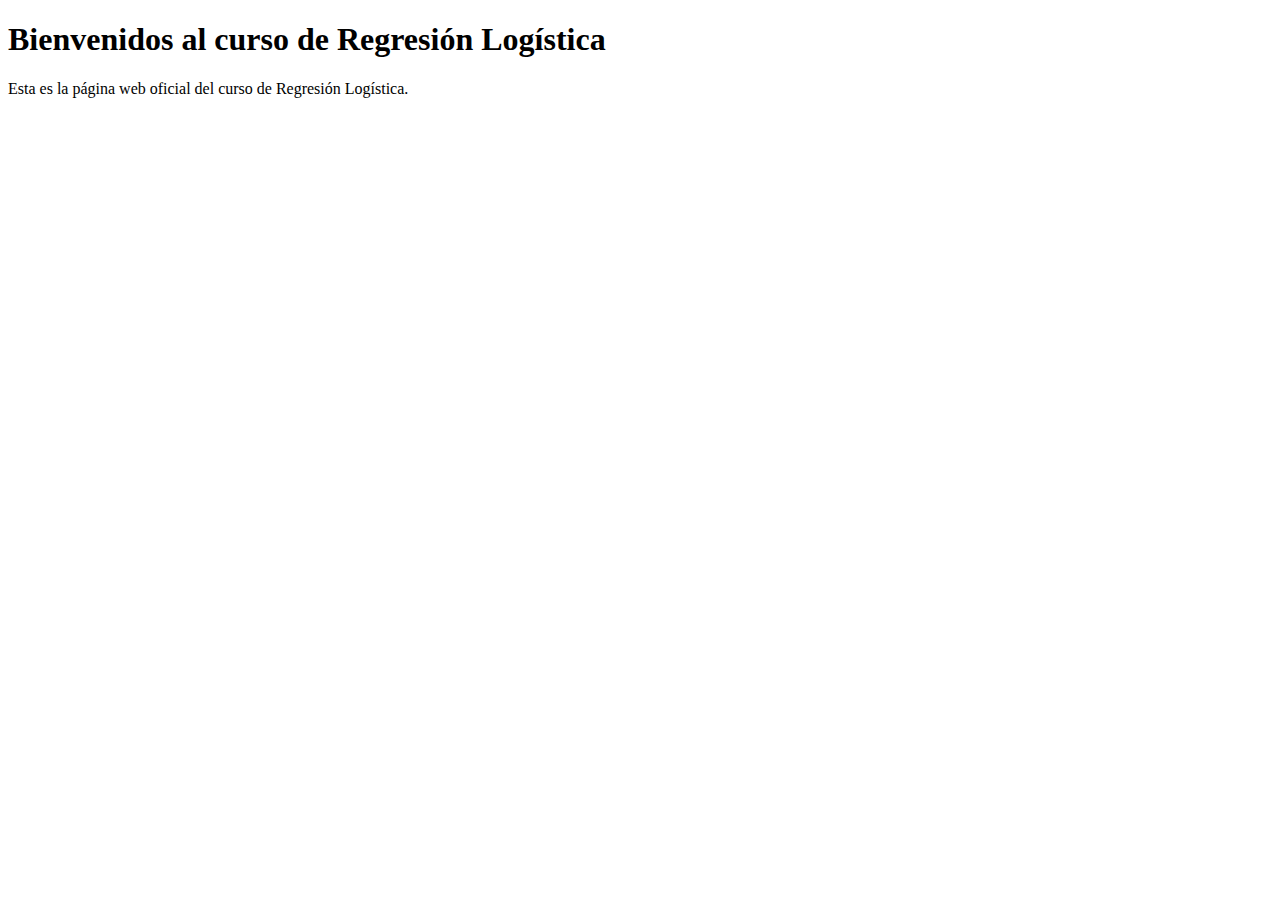
<file: index.html>
<!DOCTYPE html>
<html lang="es">
<head>
    <meta charset="UTF-8">
    <meta name="viewport" content="width=device-width, initial-scale=1.0">
    <title>Regresión Logística</title>
</head>
<body>
    <h1>Bienvenidos al curso de Regresión Logística</h1>
    <p>Esta es la página web oficial del curso de Regresión Logística.</p>
</body>
</html>
</file>
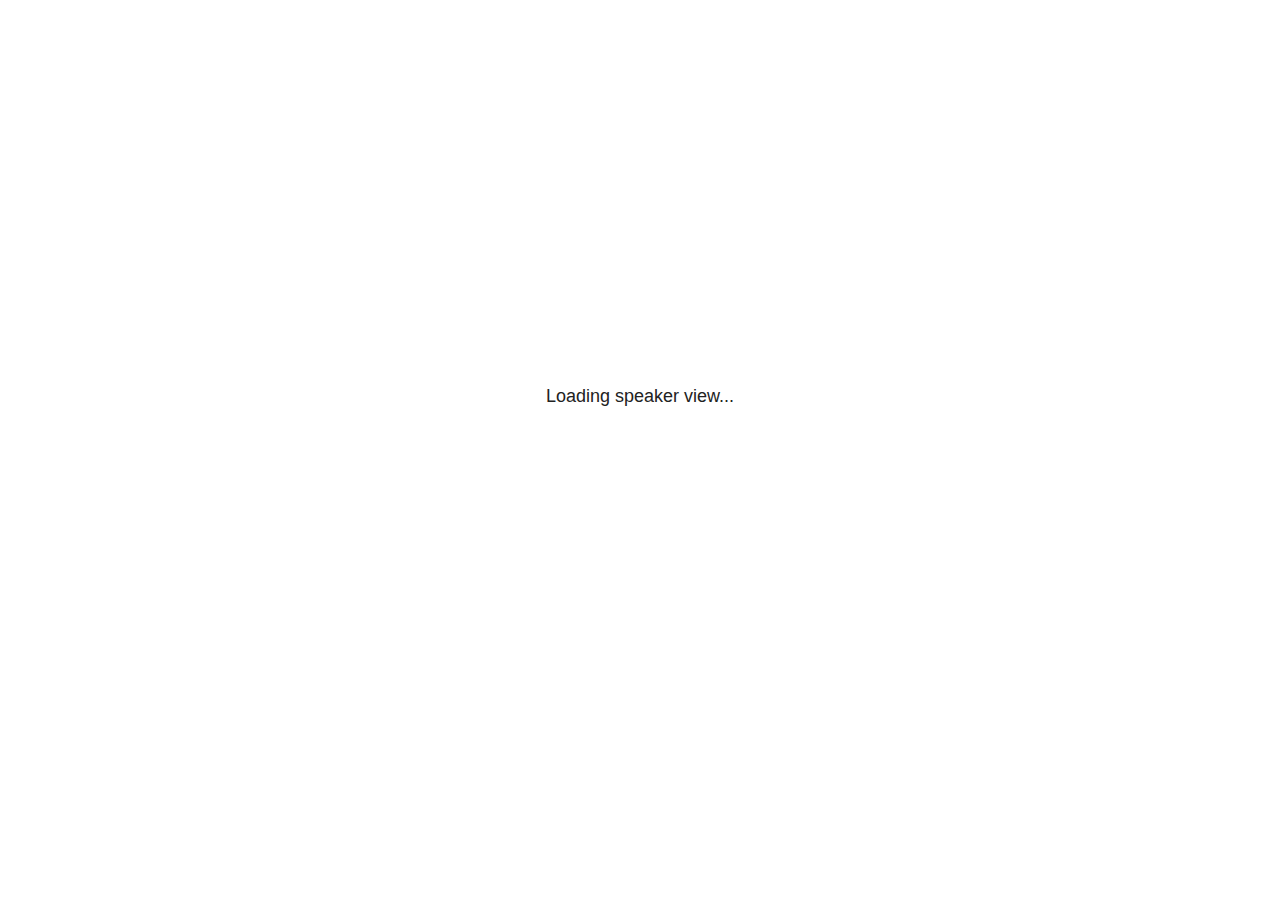
<file: intro_MV_files/libs/revealjs/plugin/notes/speaker-view.html>
<!--
	NOTE: You need to build the notes plugin after making changes to this file.
-->
<html lang="en">
	<head>
		<meta charset="utf-8">

		<title>reveal.js - Speaker View</title>

		<style>
			body {
				font-family: Helvetica;
				font-size: 18px;
			}

			#current-slide,
			#upcoming-slide,
			#speaker-controls {
				padding: 6px;
				box-sizing: border-box;
				-moz-box-sizing: border-box;
			}

			#current-slide iframe,
			#upcoming-slide iframe {
				width: 100%;
				height: 100%;
				border: 1px solid #ddd;
			}

			#current-slide .label,
			#upcoming-slide .label {
				position: absolute;
				top: 10px;
				left: 10px;
				z-index: 2;
			}

			#connection-status {
				position: absolute;
				top: 0;
				left: 0;
				width: 100%;
				height: 100%;
				z-index: 20;
				padding: 30% 20% 20% 20%;
				font-size: 18px;
				color: #222;
				background: #fff;
				text-align: center;
				box-sizing: border-box;
				line-height: 1.4;
			}

			.overlay-element {
				height: 34px;
				line-height: 34px;
				padding: 0 10px;
				text-shadow: none;
				background: rgba( 220, 220, 220, 0.8 );
				color: #222;
				font-size: 14px;
			}

			.overlay-element.interactive:hover {
				background: rgba( 220, 220, 220, 1 );
			}

			#current-slide {
				position: absolute;
				width: 60%;
				height: 100%;
				top: 0;
				left: 0;
				padding-right: 0;
			}

			#upcoming-slide {
				position: absolute;
				width: 40%;
				height: 40%;
				right: 0;
				top: 0;
			}

			/* Speaker controls */
			#speaker-controls {
				position: absolute;
				top: 40%;
				right: 0;
				width: 40%;
				height: 60%;
				overflow: auto;
				font-size: 18px;
			}

				.speaker-controls-time.hidden,
				.speaker-controls-notes.hidden {
					display: none;
				}

				.speaker-controls-time .label,
				.speaker-controls-pace .label,
				.speaker-controls-notes .label {
					text-transform: uppercase;
					font-weight: normal;
					font-size: 0.66em;
					color: #666;
					margin: 0;
				}

				.speaker-controls-time, .speaker-controls-pace {
					border-bottom: 1px solid rgba( 200, 200, 200, 0.5 );
					margin-bottom: 10px;
					padding: 10px 16px;
					padding-bottom: 20px;
					cursor: pointer;
				}

				.speaker-controls-time .reset-button {
					opacity: 0;
					float: right;
					color: #666;
					text-decoration: none;
				}
				.speaker-controls-time:hover .reset-button {
					opacity: 1;
				}

				.speaker-controls-time .timer,
				.speaker-controls-time .clock {
					width: 50%;
				}

				.speaker-controls-time .timer,
				.speaker-controls-time .clock,
				.speaker-controls-time .pacing .hours-value,
				.speaker-controls-time .pacing .minutes-value,
				.speaker-controls-time .pacing .seconds-value {
					font-size: 1.9em;
				}

				.speaker-controls-time .timer {
					float: left;
				}

				.speaker-controls-time .clock {
					float: right;
					text-align: right;
				}

				.speaker-controls-time span.mute {
					opacity: 0.3;
				}

				.speaker-controls-time .pacing-title {
					margin-top: 5px;
				}

				.speaker-controls-time .pacing.ahead {
					color: blue;
				}

				.speaker-controls-time .pacing.on-track {
					color: green;
				}

				.speaker-controls-time .pacing.behind {
					color: red;
				}

				.speaker-controls-notes {
					padding: 10px 16px;
				}

				.speaker-controls-notes .value {
					margin-top: 5px;
					line-height: 1.4;
					font-size: 1.2em;
				}

			/* Layout selector */
			#speaker-layout {
				position: absolute;
				top: 10px;
				right: 10px;
				color: #222;
				z-index: 10;
			}
				#speaker-layout select {
					position: absolute;
					width: 100%;
					height: 100%;
					top: 0;
					left: 0;
					border: 0;
					box-shadow: 0;
					cursor: pointer;
					opacity: 0;

					font-size: 1em;
					background-color: transparent;

					-moz-appearance: none;
					-webkit-appearance: none;
					-webkit-tap-highlight-color: rgba(0, 0, 0, 0);
				}

				#speaker-layout select:focus {
					outline: none;
					box-shadow: none;
				}

			.clear {
				clear: both;
			}

			/* Speaker layout: Wide */
			body[data-speaker-layout="wide"] #current-slide,
			body[data-speaker-layout="wide"] #upcoming-slide {
				width: 50%;
				height: 45%;
				padding: 6px;
			}

			body[data-speaker-layout="wide"] #current-slide {
				top: 0;
				left: 0;
			}

			body[data-speaker-layout="wide"] #upcoming-slide {
				top: 0;
				left: 50%;
			}

			body[data-speaker-layout="wide"] #speaker-controls {
				top: 45%;
				left: 0;
				width: 100%;
				height: 50%;
				font-size: 1.25em;
			}

			/* Speaker layout: Tall */
			body[data-speaker-layout="tall"] #current-slide,
			body[data-speaker-layout="tall"] #upcoming-slide {
				width: 45%;
				height: 50%;
				padding: 6px;
			}

			body[data-speaker-layout="tall"] #current-slide {
				top: 0;
				left: 0;
			}

			body[data-speaker-layout="tall"] #upcoming-slide {
				top: 50%;
				left: 0;
			}

			body[data-speaker-layout="tall"] #speaker-controls {
				padding-top: 40px;
				top: 0;
				left: 45%;
				width: 55%;
				height: 100%;
				font-size: 1.25em;
			}

			/* Speaker layout: Notes only */
			body[data-speaker-layout="notes-only"] #current-slide,
			body[data-speaker-layout="notes-only"] #upcoming-slide {
				display: none;
			}

			body[data-speaker-layout="notes-only"] #speaker-controls {
				padding-top: 40px;
				top: 0;
				left: 0;
				width: 100%;
				height: 100%;
				font-size: 1.25em;
			}

			@media screen and (max-width: 1080px) {
				body[data-speaker-layout="default"] #speaker-controls {
					font-size: 16px;
				}
			}

			@media screen and (max-width: 900px) {
				body[data-speaker-layout="default"] #speaker-controls {
					font-size: 14px;
				}
			}

			@media screen and (max-width: 800px) {
				body[data-speaker-layout="default"] #speaker-controls {
					font-size: 12px;
				}
			}

		</style>
	</head>

	<body>

		<div id="connection-status">Loading speaker view...</div>

		<div id="current-slide"></div>
		<div id="upcoming-slide"><span class="overlay-element label">Upcoming</span></div>
		<div id="speaker-controls">
			<div class="speaker-controls-time">
				<h4 class="label">Time <span class="reset-button">Click to Reset</span></h4>
				<div class="clock">
					<span class="clock-value">0:00 AM</span>
				</div>
				<div class="timer">
					<span class="hours-value">00</span><span class="minutes-value">:00</span><span class="seconds-value">:00</span>
				</div>
				<div class="clear"></div>

				<h4 class="label pacing-title" style="display: none">Pacing – Time to finish current slide</h4>
				<div class="pacing" style="display: none">
					<span class="hours-value">00</span><span class="minutes-value">:00</span><span class="seconds-value">:00</span>
				</div>
			</div>

			<div class="speaker-controls-notes hidden">
				<h4 class="label">Notes</h4>
				<div class="value"></div>
			</div>
		</div>
		<div id="speaker-layout" class="overlay-element interactive">
			<span class="speaker-layout-label"></span>
			<select class="speaker-layout-dropdown"></select>
		</div>

		<script>

			(function() {

				var notes,
					notesValue,
					currentState,
					currentSlide,
					upcomingSlide,
					layoutLabel,
					layoutDropdown,
					pendingCalls = {},
					lastRevealApiCallId = 0,
					connected = false,
					whitelistedWindows = [window.opener];

				var SPEAKER_LAYOUTS = {
					'default': 'Default',
					'wide': 'Wide',
					'tall': 'Tall',
					'notes-only': 'Notes only'
				};

				setupLayout();

				var connectionStatus = document.querySelector( '#connection-status' );
				var connectionTimeout = setTimeout( function() {
					connectionStatus.innerHTML = 'Error connecting to main window.<br>Please try closing and reopening the speaker view.';
				}, 5000 );
;
				window.addEventListener( 'message', function( event ) {

					// Validate the origin of this message to prevent XSS
					if( window.location.origin !== event.origin && whitelistedWindows.indexOf( event.source ) === -1 ) {
						return;
					}

					clearTimeout( connectionTimeout );
					connectionStatus.style.display = 'none';

					var data = JSON.parse( event.data );

					// The overview mode is only useful to the reveal.js instance
					// where navigation occurs so we don't sync it
					if( data.state ) delete data.state.overview;

					// Messages sent by the notes plugin inside of the main window
					if( data && data.namespace === 'reveal-notes' ) {
						if( data.type === 'connect' ) {
							handleConnectMessage( data );
						}
						else if( data.type === 'state' ) {
							handleStateMessage( data );
						}
						else if( data.type === 'return' ) {
							pendingCalls[data.callId](data.result);
							delete pendingCalls[data.callId];
						}
					}
					// Messages sent by the reveal.js inside of the current slide preview
					else if( data && data.namespace === 'reveal' ) {
						if( /ready/.test( data.eventName ) ) {
							// Send a message back to notify that the handshake is complete
							window.opener.postMessage( JSON.stringify({ namespace: 'reveal-notes', type: 'connected'} ), '*' );
						}
						else if( /slidechanged|fragmentshown|fragmenthidden|paused|resumed/.test( data.eventName ) && currentState !== JSON.stringify( data.state ) ) {

							dispatchStateToMainWindow( data.state );

						}
					}

				} );

				/**
				 * Updates the presentation in the main window to match the state
				 * of the presentation in the notes window.
				 */
				const dispatchStateToMainWindow = debounce(( state ) => {
					window.opener.postMessage( JSON.stringify({ method: 'setState', args: [ state ]} ), '*' );
				}, 500);

				/**
				 * Asynchronously calls the Reveal.js API of the main frame.
				 */
				function callRevealApi( methodName, methodArguments, callback ) {

					var callId = ++lastRevealApiCallId;
					pendingCalls[callId] = callback;
					window.opener.postMessage( JSON.stringify( {
						namespace: 'reveal-notes',
						type: 'call',
						callId: callId,
						methodName: methodName,
						arguments: methodArguments
					} ), '*' );

				}

				/**
				 * Called when the main window is trying to establish a
				 * connection.
				 */
				function handleConnectMessage( data ) {

					if( connected === false ) {
						connected = true;

						setupIframes( data );
						setupKeyboard();
						setupNotes();
						setupTimer();
						setupHeartbeat();
					}

				}

				/**
				 * Called when the main window sends an updated state.
				 */
				function handleStateMessage( data ) {

					// Store the most recently set state to avoid circular loops
					// applying the same state
					currentState = JSON.stringify( data.state );

					// No need for updating the notes in case of fragment changes
					if ( data.notes ) {
						notes.classList.remove( 'hidden' );
						notesValue.style.whiteSpace = data.whitespace;
						if( data.markdown ) {
							notesValue.innerHTML = marked( data.notes );
						}
						else {
							notesValue.innerHTML = data.notes;
						}
					}
					else {
						notes.classList.add( 'hidden' );
					}

					// Update the note slides
					currentSlide.contentWindow.postMessage( JSON.stringify({ method: 'setState', args: [ data.state ] }), '*' );
					upcomingSlide.contentWindow.postMessage( JSON.stringify({ method: 'setState', args: [ data.state ] }), '*' );
					upcomingSlide.contentWindow.postMessage( JSON.stringify({ method: 'next' }), '*' );

				}

				// Limit to max one state update per X ms
				handleStateMessage = debounce( handleStateMessage, 200 );

				/**
				 * Forward keyboard events to the current slide window.
				 * This enables keyboard events to work even if focus
				 * isn't set on the current slide iframe.
				 *
				 * Block F5 default handling, it reloads and disconnects
				 * the speaker notes window.
				 */
				function setupKeyboard() {

					document.addEventListener( 'keydown', function( event ) {
						if( event.keyCode === 116 || ( event.metaKey && event.keyCode === 82 ) ) {
							event.preventDefault();
							return false;
						}
						currentSlide.contentWindow.postMessage( JSON.stringify({ method: 'triggerKey', args: [ event.keyCode ] }), '*' );
					} );

				}

				/**
				 * Creates the preview iframes.
				 */
				function setupIframes( data ) {

					var params = [
						'receiver',
						'progress=false',
						'history=false',
						'transition=none',
						'autoSlide=0',
						'backgroundTransition=none'
					].join( '&' );

					var urlSeparator = /\?/.test(data.url) ? '&' : '?';
					var hash = '#/' + data.state.indexh + '/' + data.state.indexv;
					var currentURL = data.url + urlSeparator + params + '&postMessageEvents=true' + hash;
					var upcomingURL = data.url + urlSeparator + params + '&controls=false' + hash;

					currentSlide = document.createElement( 'iframe' );
					currentSlide.setAttribute( 'width', 1280 );
					currentSlide.setAttribute( 'height', 1024 );
					currentSlide.setAttribute( 'src', currentURL );
					document.querySelector( '#current-slide' ).appendChild( currentSlide );

					upcomingSlide = document.createElement( 'iframe' );
					upcomingSlide.setAttribute( 'width', 640 );
					upcomingSlide.setAttribute( 'height', 512 );
					upcomingSlide.setAttribute( 'src', upcomingURL );
					document.querySelector( '#upcoming-slide' ).appendChild( upcomingSlide );

					whitelistedWindows.push( currentSlide.contentWindow, upcomingSlide.contentWindow );

				}

				/**
				 * Setup the notes UI.
				 */
				function setupNotes() {

					notes = document.querySelector( '.speaker-controls-notes' );
					notesValue = document.querySelector( '.speaker-controls-notes .value' );

				}

				/**
				 * We send out a heartbeat at all times to ensure we can
				 * reconnect with the main presentation window after reloads.
				 */
				function setupHeartbeat() {

					setInterval( () => {
						window.opener.postMessage( JSON.stringify({ namespace: 'reveal-notes', type: 'heartbeat'} ), '*' );
					}, 1000 );

				}

				function getTimings( callback ) {

					callRevealApi( 'getSlidesAttributes', [], function ( slideAttributes ) {
						callRevealApi( 'getConfig', [], function ( config ) {
							var totalTime = config.totalTime;
							var minTimePerSlide = config.minimumTimePerSlide || 0;
							var defaultTiming = config.defaultTiming;
							if ((defaultTiming == null) && (totalTime == null)) {
								callback(null);
								return;
							}
							// Setting totalTime overrides defaultTiming
							if (totalTime) {
								defaultTiming = 0;
							}
							var timings = [];
							for ( var i in slideAttributes ) {
								var slide = slideAttributes[ i ];
								var timing = defaultTiming;
								if( slide.hasOwnProperty( 'data-timing' )) {
									var t = slide[ 'data-timing' ];
									timing = parseInt(t);
									if( isNaN(timing) ) {
										console.warn("Could not parse timing '" + t + "' of slide " + i + "; using default of " + defaultTiming);
										timing = defaultTiming;
									}
								}
								timings.push(timing);
							}
							if ( totalTime ) {
								// After we've allocated time to individual slides, we summarize it and
								// subtract it from the total time
								var remainingTime = totalTime - timings.reduce( function(a, b) { return a + b; }, 0 );
								// The remaining time is divided by the number of slides that have 0 seconds
								// allocated at the moment, giving the average time-per-slide on the remaining slides
								var remainingSlides = (timings.filter( function(x) { return x == 0 }) ).length
								var timePerSlide = Math.round( remainingTime / remainingSlides, 0 )
								// And now we replace every zero-value timing with that average
								timings = timings.map( function(x) { return (x==0 ? timePerSlide : x) } );
							}
							var slidesUnderMinimum = timings.filter( function(x) { return (x < minTimePerSlide) } ).length
							if ( slidesUnderMinimum ) {
								message = "The pacing time for " + slidesUnderMinimum + " slide(s) is under the configured minimum of " + minTimePerSlide + " seconds. Check the data-timing attribute on individual slides, or consider increasing the totalTime or minimumTimePerSlide configuration options (or removing some slides).";
								alert(message);
							}
							callback( timings );
						} );
					} );

				}

				/**
				 * Return the number of seconds allocated for presenting
				 * all slides up to and including this one.
				 */
				function getTimeAllocated( timings, callback ) {

					callRevealApi( 'getSlidePastCount', [], function ( currentSlide ) {
						var allocated = 0;
						for (var i in timings.slice(0, currentSlide + 1)) {
							allocated += timings[i];
						}
						callback( allocated );
					} );

				}

				/**
				 * Create the timer and clock and start updating them
				 * at an interval.
				 */
				function setupTimer() {

					var start = new Date(),
					timeEl = document.querySelector( '.speaker-controls-time' ),
					clockEl = timeEl.querySelector( '.clock-value' ),
					hoursEl = timeEl.querySelector( '.hours-value' ),
					minutesEl = timeEl.querySelector( '.minutes-value' ),
					secondsEl = timeEl.querySelector( '.seconds-value' ),
					pacingTitleEl = timeEl.querySelector( '.pacing-title' ),
					pacingEl = timeEl.querySelector( '.pacing' ),
					pacingHoursEl = pacingEl.querySelector( '.hours-value' ),
					pacingMinutesEl = pacingEl.querySelector( '.minutes-value' ),
					pacingSecondsEl = pacingEl.querySelector( '.seconds-value' );

					var timings = null;
					getTimings( function ( _timings ) {

						timings = _timings;
						if (_timings !== null) {
							pacingTitleEl.style.removeProperty('display');
							pacingEl.style.removeProperty('display');
						}

						// Update once directly
						_updateTimer();

						// Then update every second
						setInterval( _updateTimer, 1000 );

					} );


					function _resetTimer() {

						if (timings == null) {
							start = new Date();
							_updateTimer();
						}
						else {
							// Reset timer to beginning of current slide
							getTimeAllocated( timings, function ( slideEndTimingSeconds ) {
								var slideEndTiming = slideEndTimingSeconds * 1000;
								callRevealApi( 'getSlidePastCount', [], function ( currentSlide ) {
									var currentSlideTiming = timings[currentSlide] * 1000;
									var previousSlidesTiming = slideEndTiming - currentSlideTiming;
									var now = new Date();
									start = new Date(now.getTime() - previousSlidesTiming);
									_updateTimer();
								} );
							} );
						}

					}

					timeEl.addEventListener( 'click', function() {
						_resetTimer();
						return false;
					} );

					function _displayTime( hrEl, minEl, secEl, time) {

						var sign = Math.sign(time) == -1 ? "-" : "";
						time = Math.abs(Math.round(time / 1000));
						var seconds = time % 60;
						var minutes = Math.floor( time / 60 ) % 60 ;
						var hours = Math.floor( time / ( 60 * 60 )) ;
						hrEl.innerHTML = sign + zeroPadInteger( hours );
						if (hours == 0) {
							hrEl.classList.add( 'mute' );
						}
						else {
							hrEl.classList.remove( 'mute' );
						}
						minEl.innerHTML = ':' + zeroPadInteger( minutes );
						if (hours == 0 && minutes == 0) {
							minEl.classList.add( 'mute' );
						}
						else {
							minEl.classList.remove( 'mute' );
						}
						secEl.innerHTML = ':' + zeroPadInteger( seconds );
					}

					function _updateTimer() {

						var diff, hours, minutes, seconds,
						now = new Date();

						diff = now.getTime() - start.getTime();

						clockEl.innerHTML = now.toLocaleTimeString( 'en-US', { hour12: true, hour: '2-digit', minute:'2-digit' } );
						_displayTime( hoursEl, minutesEl, secondsEl, diff );
						if (timings !== null) {
							_updatePacing(diff);
						}

					}

					function _updatePacing(diff) {

						getTimeAllocated( timings, function ( slideEndTimingSeconds ) {
							var slideEndTiming = slideEndTimingSeconds * 1000;

							callRevealApi( 'getSlidePastCount', [], function ( currentSlide ) {
								var currentSlideTiming = timings[currentSlide] * 1000;
								var timeLeftCurrentSlide = slideEndTiming - diff;
								if (timeLeftCurrentSlide < 0) {
									pacingEl.className = 'pacing behind';
								}
								else if (timeLeftCurrentSlide < currentSlideTiming) {
									pacingEl.className = 'pacing on-track';
								}
								else {
									pacingEl.className = 'pacing ahead';
								}
								_displayTime( pacingHoursEl, pacingMinutesEl, pacingSecondsEl, timeLeftCurrentSlide );
							} );
						} );
					}

				}

				/**
				 * Sets up the speaker view layout and layout selector.
				 */
				function setupLayout() {

					layoutDropdown = document.querySelector( '.speaker-layout-dropdown' );
					layoutLabel = document.querySelector( '.speaker-layout-label' );

					// Render the list of available layouts
					for( var id in SPEAKER_LAYOUTS ) {
						var option = document.createElement( 'option' );
						option.setAttribute( 'value', id );
						option.textContent = SPEAKER_LAYOUTS[ id ];
						layoutDropdown.appendChild( option );
					}

					// Monitor the dropdown for changes
					layoutDropdown.addEventListener( 'change', function( event ) {

						setLayout( layoutDropdown.value );

					}, false );

					// Restore any currently persisted layout
					setLayout( getLayout() );

				}

				/**
				 * Sets a new speaker view layout. The layout is persisted
				 * in local storage.
				 */
				function setLayout( value ) {

					var title = SPEAKER_LAYOUTS[ value ];

					layoutLabel.innerHTML = 'Layout' + ( title ? ( ': ' + title ) : '' );
					layoutDropdown.value = value;

					document.body.setAttribute( 'data-speaker-layout', value );

					// Persist locally
					if( supportsLocalStorage() ) {
						window.localStorage.setItem( 'reveal-speaker-layout', value );
					}

				}

				/**
				 * Returns the ID of the most recently set speaker layout
				 * or our default layout if none has been set.
				 */
				function getLayout() {

					if( supportsLocalStorage() ) {
						var layout = window.localStorage.getItem( 'reveal-speaker-layout' );
						if( layout ) {
							return layout;
						}
					}

					// Default to the first record in the layouts hash
					for( var id in SPEAKER_LAYOUTS ) {
						return id;
					}

				}

				function supportsLocalStorage() {

					try {
						localStorage.setItem('test', 'test');
						localStorage.removeItem('test');
						return true;
					}
					catch( e ) {
						return false;
					}

				}

				function zeroPadInteger( num ) {

					var str = '00' + parseInt( num );
					return str.substring( str.length - 2 );

				}

				/**
				 * Limits the frequency at which a function can be called.
				 */
				function debounce( fn, ms ) {

					var lastTime = 0,
						timeout;

					return function() {

						var args = arguments;
						var context = this;

						clearTimeout( timeout );

						var timeSinceLastCall = Date.now() - lastTime;
						if( timeSinceLastCall > ms ) {
							fn.apply( context, args );
							lastTime = Date.now();
						}
						else {
							timeout = setTimeout( function() {
								fn.apply( context, args );
								lastTime = Date.now();
							}, ms - timeSinceLastCall );
						}

					}

				}

			})();

		</script>
	</body>
</html>
</file>
